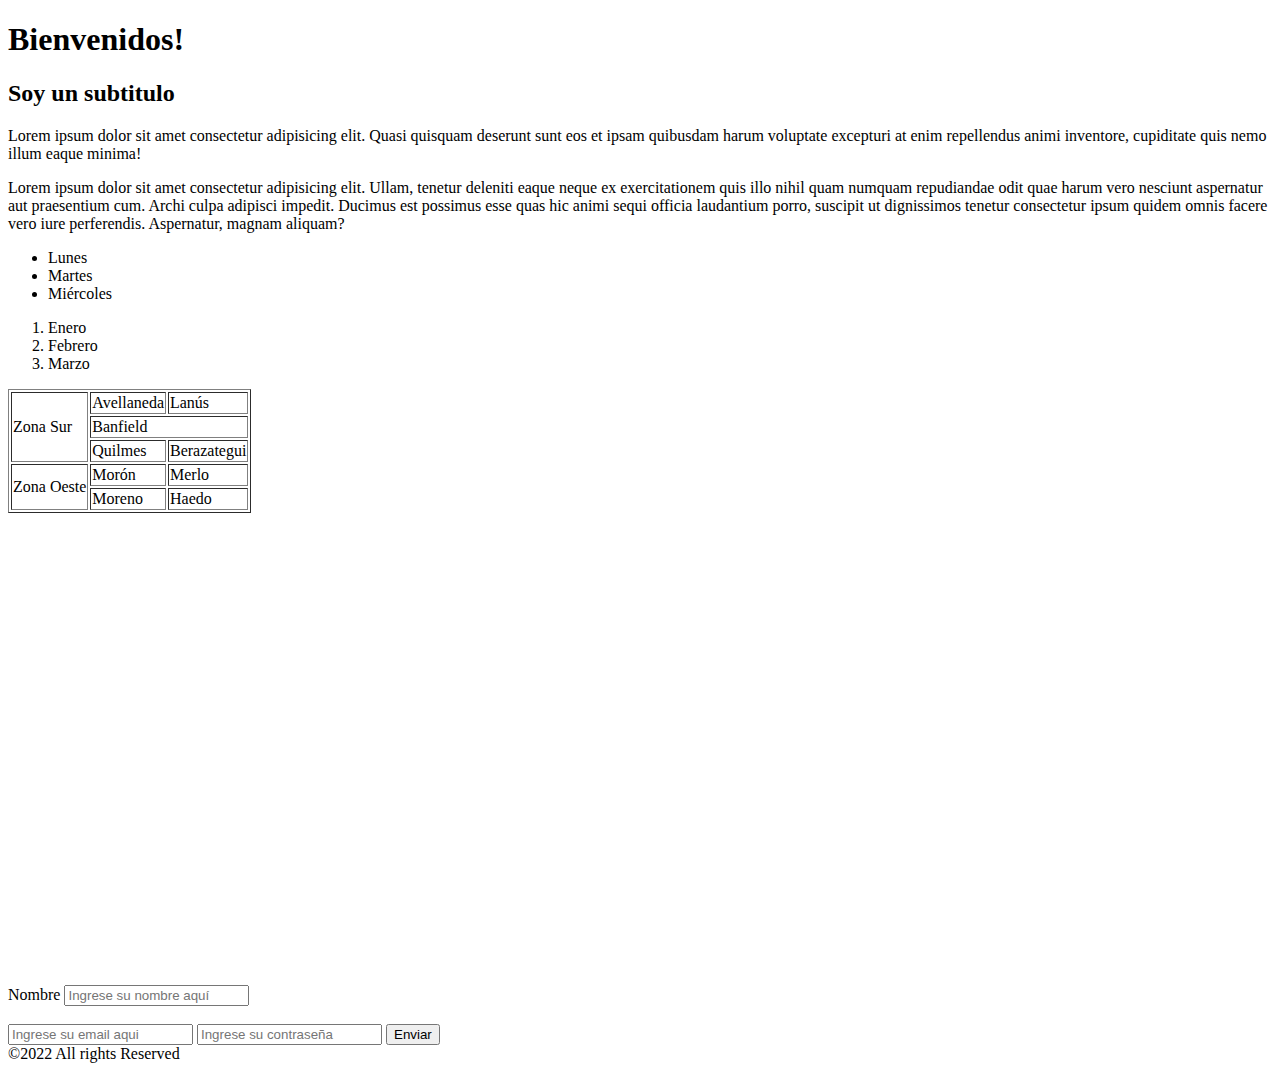
<file: Clase 3/index.html>
<!DOCTYPE html>
<html lang="en">
<head>
    <meta charset="UTF-8">
    <meta http-equiv="X-UA-Compatible" content="IE=edge">
    <meta name="viewport" content="width=device-width, initial-scale=1.0">
    <title>Clase 3 - CaC Java Fullstack</title>
    <link rel="shortcut icon" href="favicon.ico" type="image/x-icon" src="https://png.pngtree.com/png-vector/20190315/ourlarge/pngtree-dog-moon-logo-png-image_847379.jpg">
</head>
<body>

    <!-- Cabeza, Cuerpo, Pie -->

    <header>
        <!-- Etiquetas -->
        <h1>Bienvenidos!</h1>
    </header>
    <main>
        <h2>Soy un subtitulo</h2>
        <p>Lorem ipsum dolor sit amet consectetur adipisicing elit. Quasi quisquam deserunt sunt eos et ipsam quibusdam harum voluptate excepturi at enim repellendus animi inventore, cupiditate quis nemo illum eaque minima!</p>
        <!-- lorem*{numero de cantidad de repeticiones} -->
        <p>Lorem ipsum dolor sit amet consectetur adipisicing elit. Ullam, tenetur deleniti eaque neque ex exercitationem quis illo nihil quam numquam repudiandae odit quae harum vero nesciunt aspernatur aut praesentium cum.
        Archi culpa adipisci impedit. Ducimus est possimus esse quas hic animi sequi officia laudantium porro, suscipit ut dignissimos tenetur consectetur ipsum quidem omnis facere vero iure perferendis. Aspernatur, magnam aliquam?</p>
        <!-- Listas Desordenadas -->
        <ul>
            <li>Lunes</li>
            <li>Martes</li>
            <li>Miércoles</li>
        </ul>
        <!-- Listas Ordenadas -->
        <!-- li*3 -> el numero varia en base a la cantidad de etiquetas que quieran crear a la vez -->
        <ol>
            <li>Enero</li>
            <li>Febrero</li>
            <li>Marzo</li>
        </ol>

        <!-- TABLAS -->
        <table border="1">
            <tr>
            <td rowspan="3">Zona Sur</td>
            <td>Avellaneda</td>
            <td>Lanús</td>
            </tr>
            <tr>
            <td colspan="3">Banfield</td>
            </tr>
            <tr>
            <td>Quilmes</td>
            <td>Berazategui</td>
            </tr>
            <tr>
            <td rowspan="3">Zona Oeste</td>
            <td>Morón</td>
            <td>Merlo</td>
            </tr>
            <tr>
            <td>Moreno</td>
            <td>Haedo</td>
            </tr>
        </table>

        <!-- Agregamos contenido a la pagina -->
        <iframe width="360" height="115" src="https://www.youtube.com/embed/4feg_1W6YAc" title="YouTube video player" frameborder="0" allow="accelerometer; autoplay; clipboard-write; encrypted-media; gyroscope; picture-in-picture" allowfullscreen></iframe>

        <!-- MAPA -->
        <iframe src="https://www.google.com/maps/embed?pb=!1m18!1m12!1m3!1d14630.864069529407!2d-58.54726649729509!3d-34.57600307187299!2m3!1f0!2f0!3f0!3m2!1i1024!2i768!4f13.1!3m3!1m2!1s0x95bcb77160243783%3A0x5e21a2d3c0a65957!2sSan%20Mart%C3%ADn%2C%20Provincia%20de%20Buenos%20Aires!5e0!3m2!1ses!2sar!4v1646953948848!5m2!1ses!2sar" width="600" height="450" style="border:0;" allowfullscreen="" loading="lazy"></iframe>
        <br> <br>
        <!-- FORMULARIOS -->
        <form action="#">

            <label for="nombre">Nombre</label>
            <input type="text" name="nombre" placeholder="Ingrese su nombre aquí" required>
            <br><br>
            <input type="email" placeholder="Ingrese su email aqui" required>
            <input type="password" placeholder="Ingrese su contraseña" required>

            <input type="submit" value="Enviar">

        </form>

    </main>
    <footer>
        &copy;2022 All rights Reserved
    </footer>

</body>
</html>
</file>
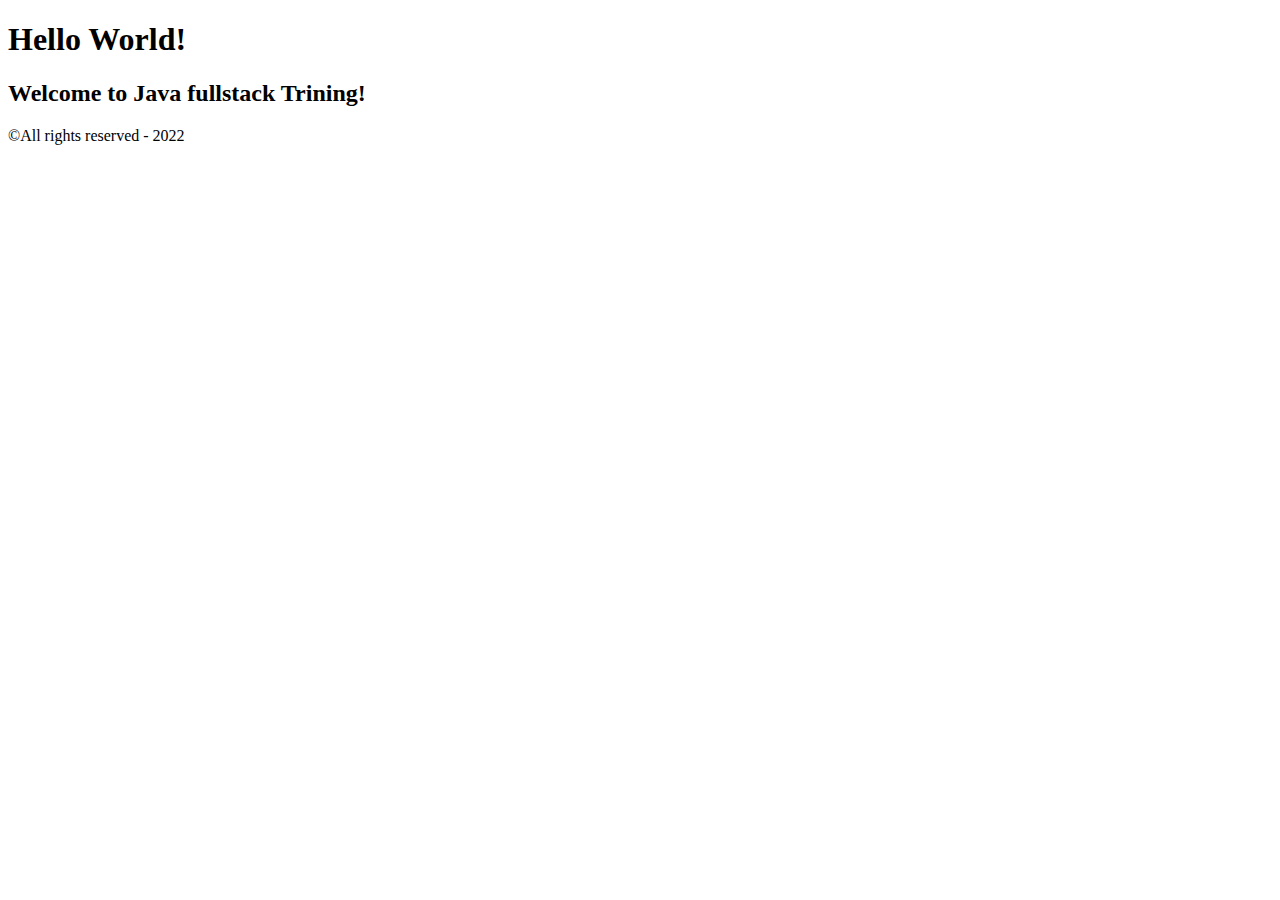
<file: Demo/index.html>
<!DOCTYPE html>
<html lang="en">
<head>
    <meta charset="UTF-8">
    <meta http-equiv="X-UA-Compatible" content="IE=edge">
    <meta name="viewport" content="width=device-width, initial-scale=1.0">
    <title>Demo</title>
</head>
<body>
    <h1>Hello World!</h1>
    <h2>Welcome to Java fullstack Trining!</h2>

    <footer>&copy;All rights reserved - 2022</footer>
</body>
</html>
</file>
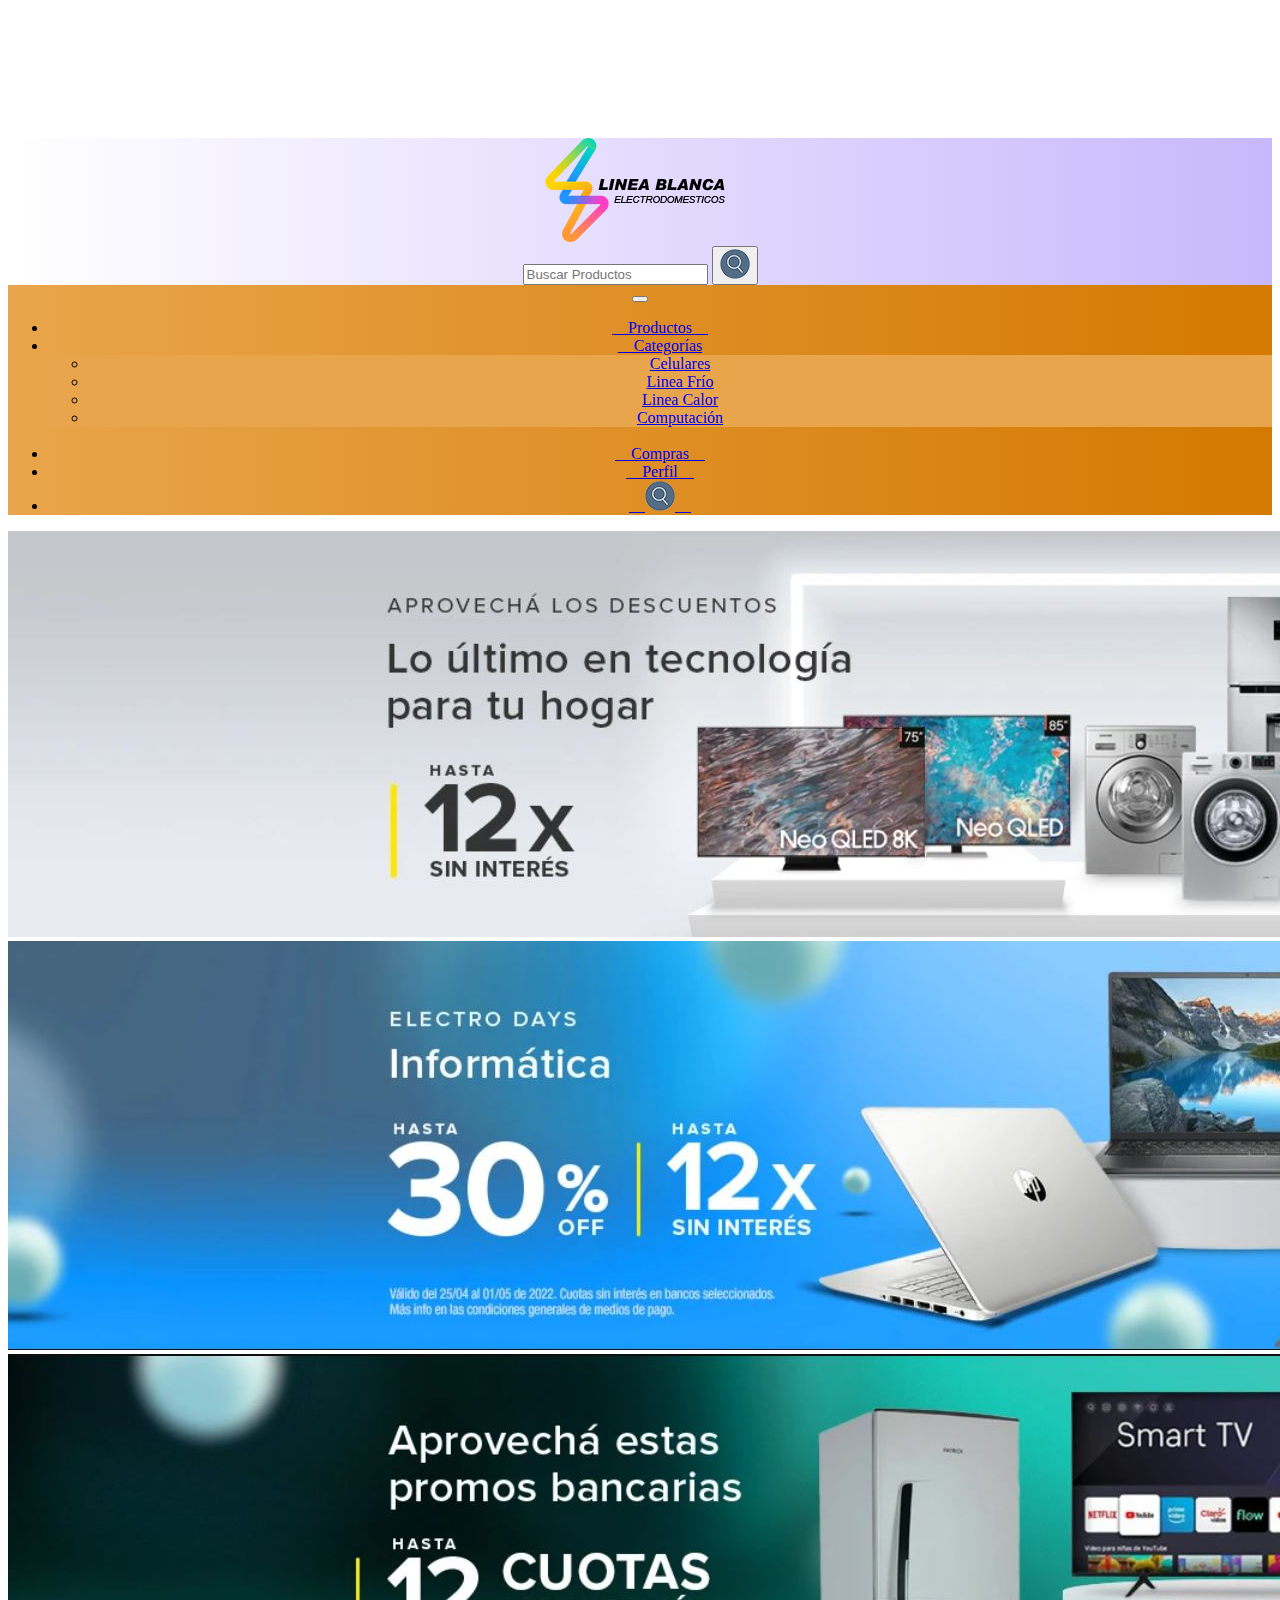
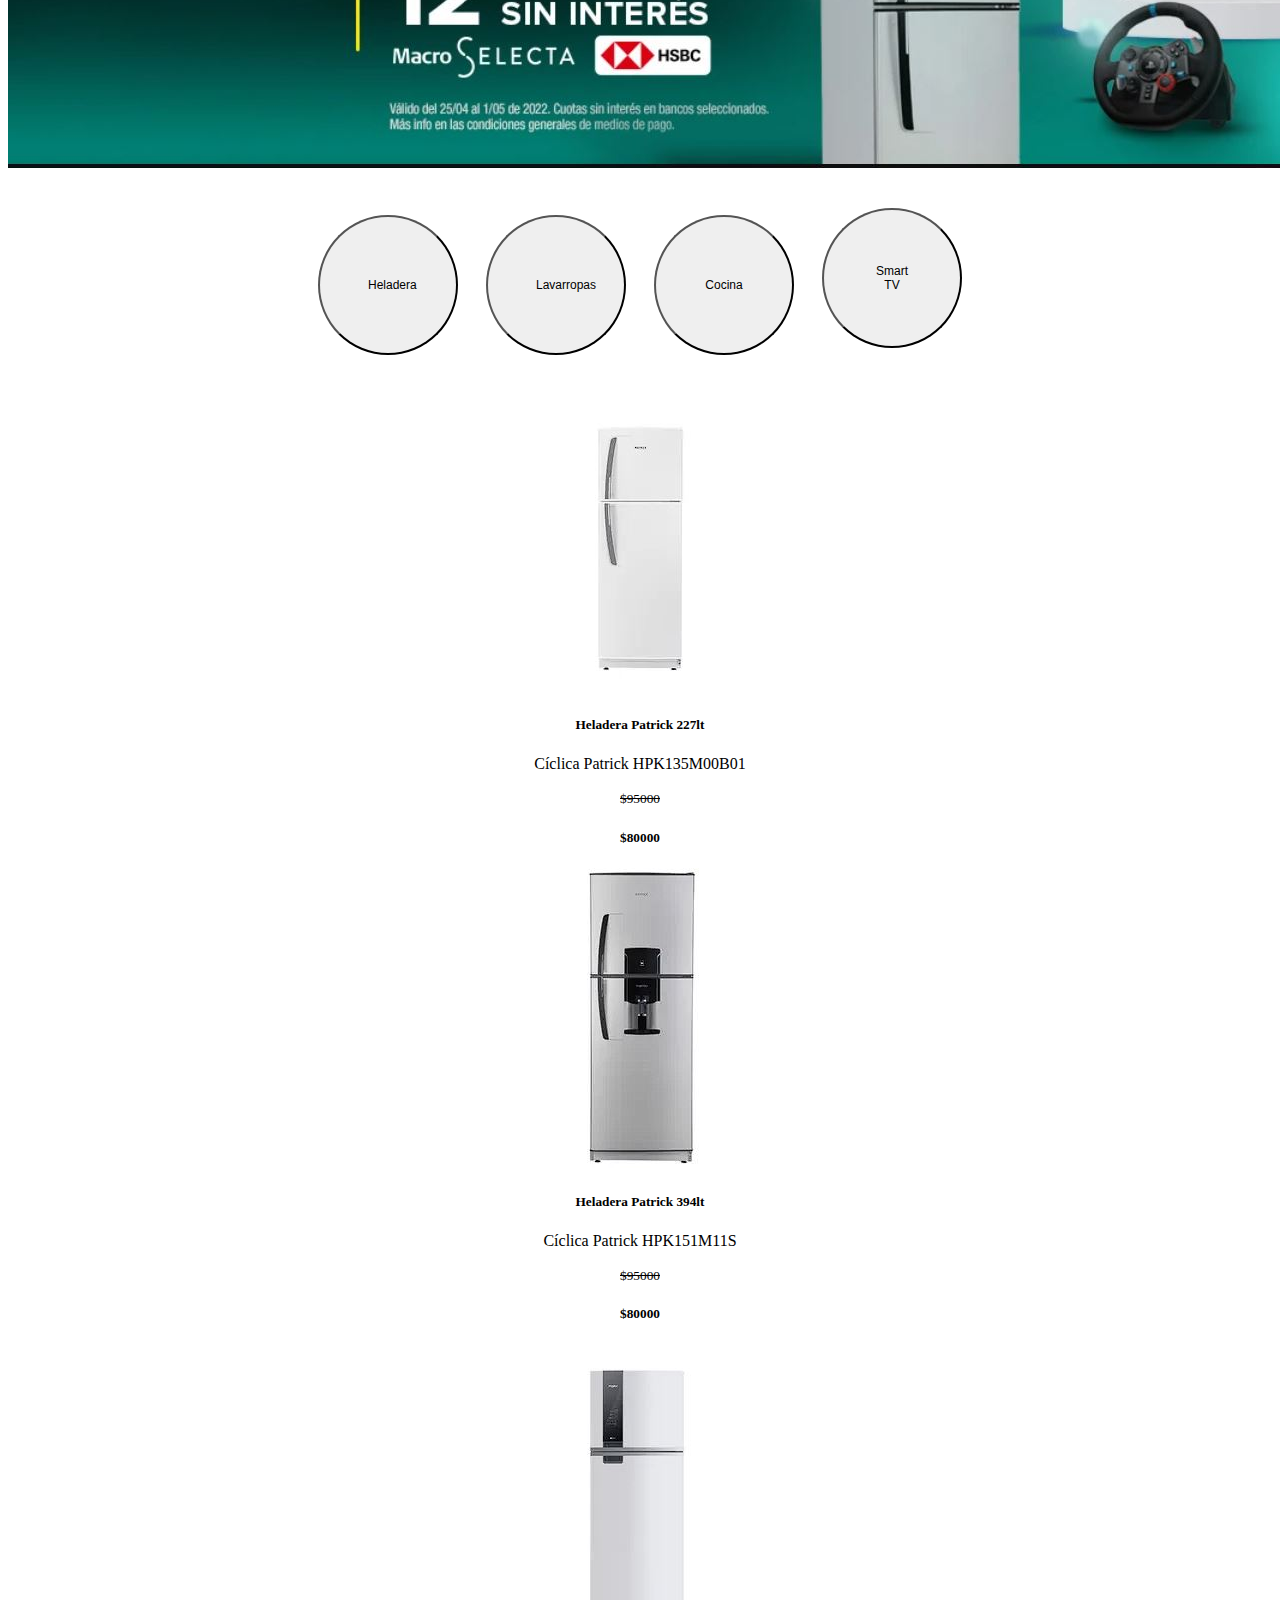
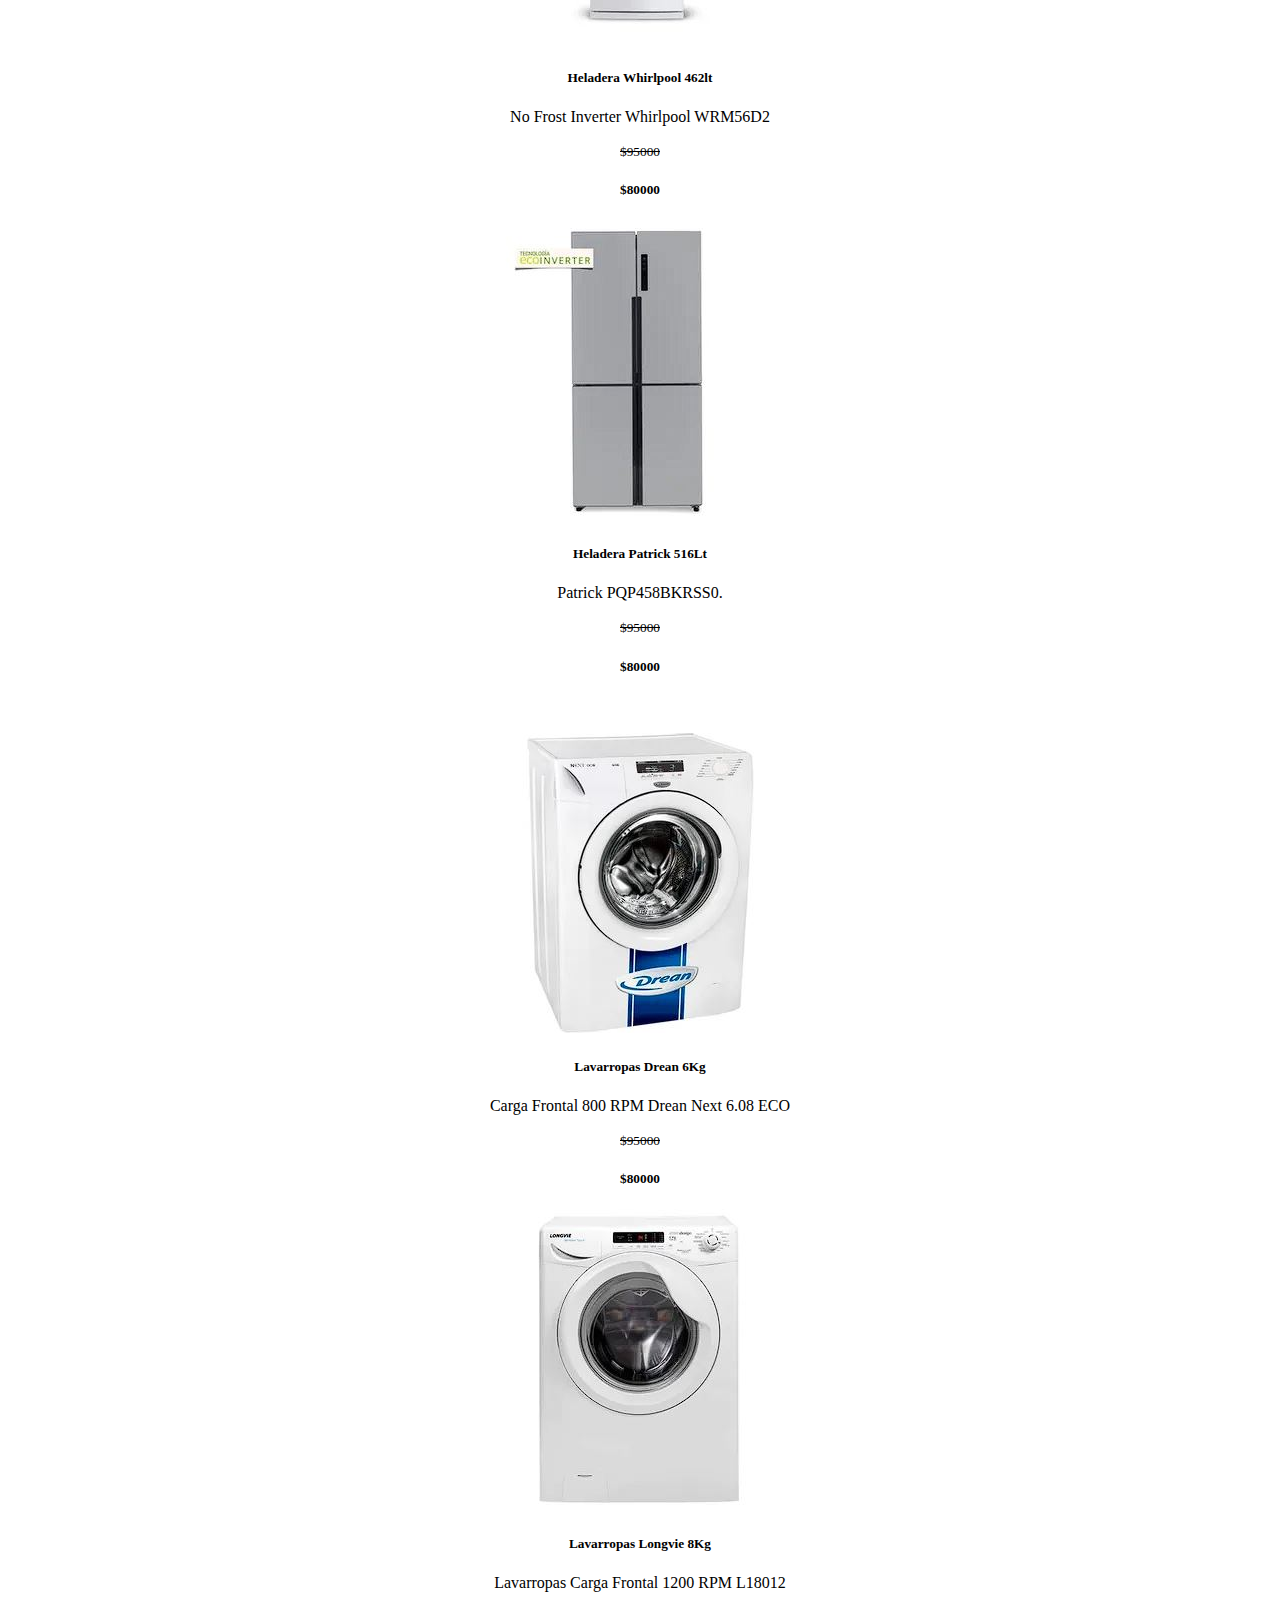
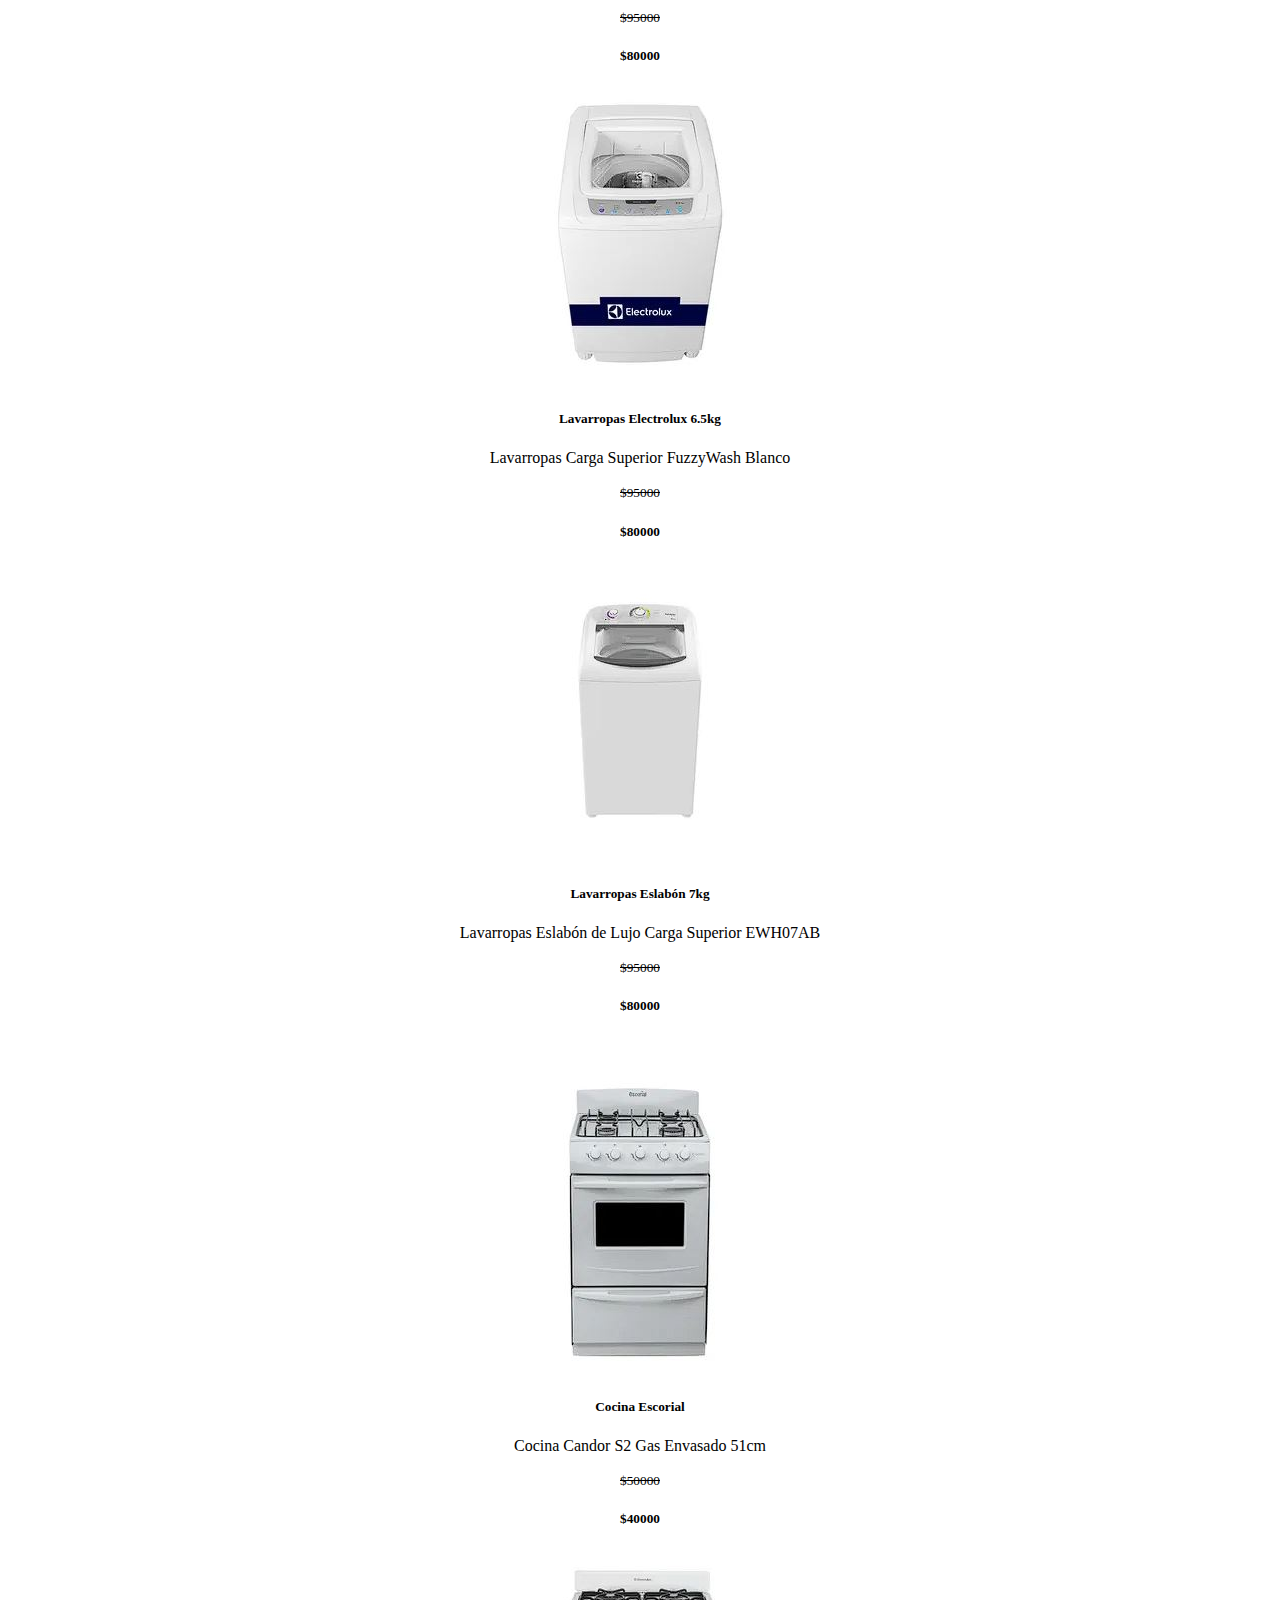
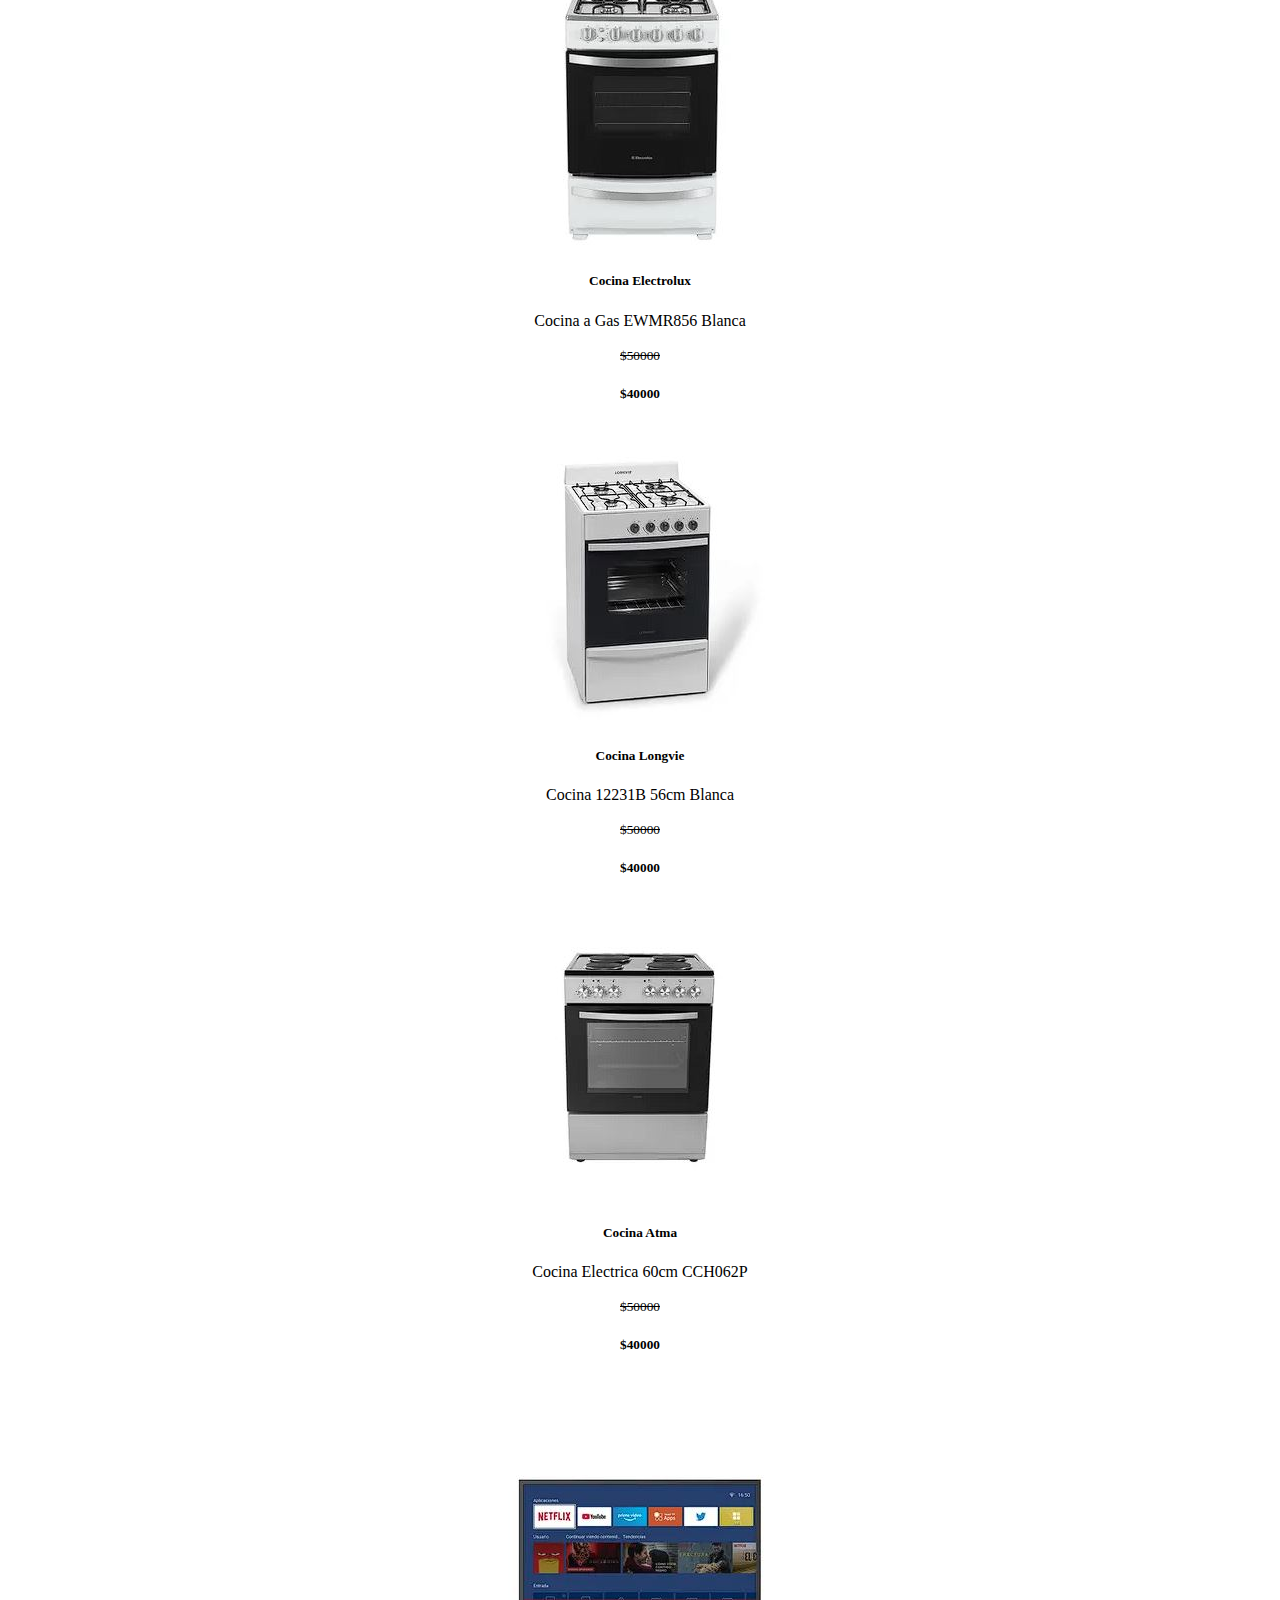
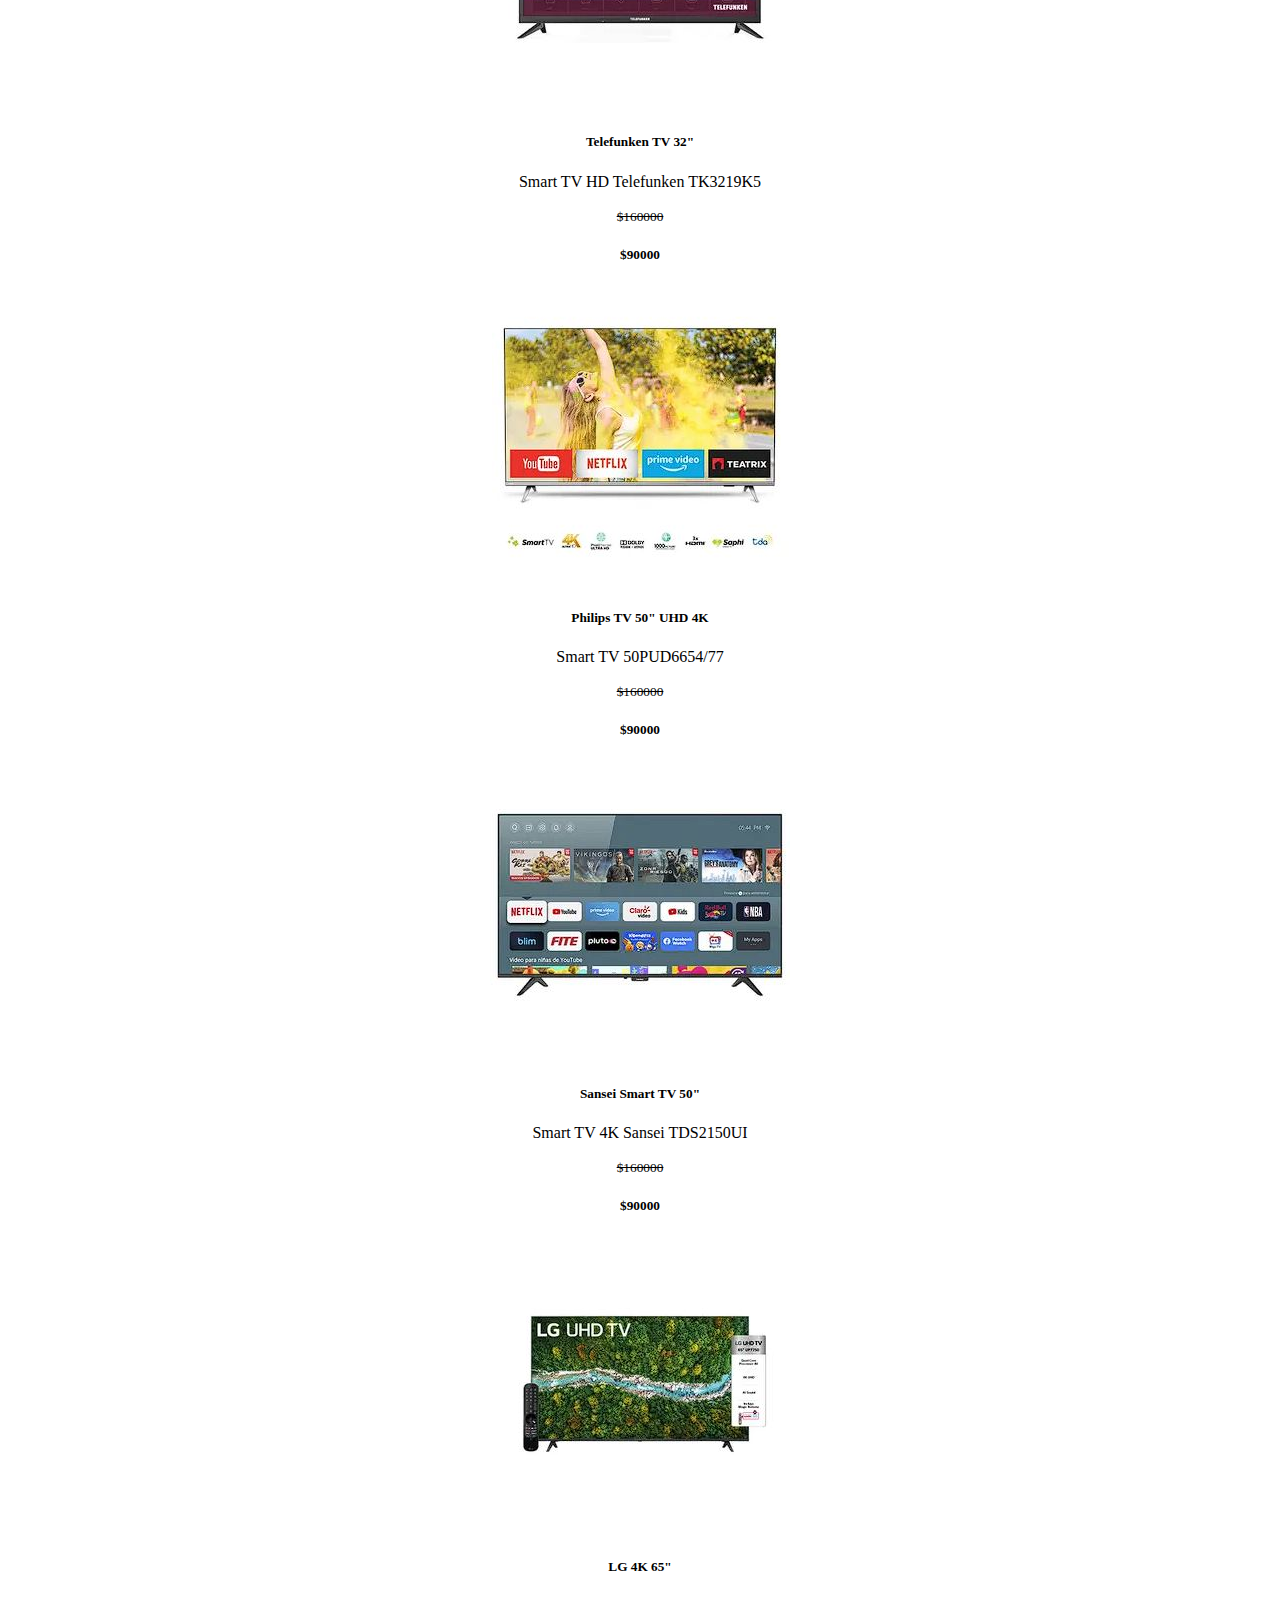
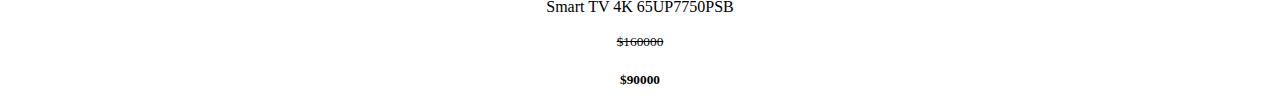
<file: Tarea/Proyecto/index.html>
<!DOCTYPE html>
    <html lang="es">
    <head>
        <meta charset="UTF-8">
        <meta http-equiv="X-UA-Compatible" content="IE=edge">
        <meta name="viewport" content="width=device-width, initial-scale=1.0">
     <!--BOOTSTRAP-->
    <link rel="stylesheet" href="https://cdn.jsdelivr.net/npm/bootstrap@4.6.1/dist/css/bootstrap.min.css" integrity="sha384-zCbKRCUGaJDkqS1kPbPd7TveP5iyJE0EjAuZQTgFLD2ylzuqKfdKlfG/eSrtxUkn" crossorigin="anonymous">  
    
    <title>Linea Blanca</title>
    <link rel="shortcut icon" type="image/png" href="./CSS/IMAGENES/favicon.png">
    </head>
    <body>
    
    <header>
      <!--ENCABEZADO-->
        <nav class="navbar navbar-light pt-2 pb-2" style="background: linear-gradient(to right, #ffffff,#c7b8fc);">
            <div class="container-fluid">
              <a class="navbar-brand ps-5" href="#"><img src="./img/logo_texto.png"><!--Linea Blanca--></a>
                <form class="d-flex col-8 mx-auto">
                    <div class="input-group">
                      <input type="search" class="form-control " placeholder="Buscar Productos" aria-label="Buscar Productos">
                      <button type="submit" class="input-group-text" id="basic-addon1"><img src="./img/lupa.png"></button>
                      
                    </div>
                </form>
            </div>
        </nav>
        <nav class="navbar navbar-expand-lg navbar-light pt-0 pb-0" style="background: linear-gradient(to right, #e9a54b,#d47901);">
            <div class="container-fluid">
               
              <button class="navbar-toggler" type="button" data-bs-toggle="collapse" data-bs-target="#navbarNav" aria-controls="navbarNav" aria-expanded="false" aria-label="Toggle navigation">
                <span class="navbar-toggler-icon"></span>
              </button>
              <div class="collapse navbar-collapse" id="navbarSupportedContent">
                <ul class="navbar-nav mx-auto" >
                  <li class="nav-item" >
                    <a class="nav-link" href="#">&nbsp;&nbsp;&nbsp;&nbsp;Productos&nbsp;&nbsp;&nbsp;&nbsp;</a>
                  </li>
                  <li class="nav-item dropdown">
                    <a class="nav-link dropdown-toggle" href="#" id="navbarDropdown" role="button" data-bs-toggle="dropdown" aria-expanded="false">
                        &nbsp;&nbsp;&nbsp;&nbsp;Categorías
                    </a>
                    <ul class="dropdown-menu" style="background-color: #e9a54b; aria-labelledby="navbarDropdown">
                      <li><a class="dropdown-item" href="#">Celulares</a></li>
                      <li><a class="dropdown-item" href="#">Linea Frío</a></li>
                      <li><a class="dropdown-item" href="#">Linea Calor</a></li>
                      <li><a class="dropdown-item" href="#">Computación</a></li>
                    </ul>
                  </li>&nbsp;&nbsp;&nbsp;&nbsp;
                  <li class="nav-item ">
                    <a class="nav-link" href="#">&nbsp;&nbsp;&nbsp;&nbsp;Compras&nbsp;&nbsp;&nbsp;&nbsp;</a>
                  </li>
                  <li class="nav-item ">
                    <a class="nav-link" href="#">&nbsp;&nbsp;&nbsp;&nbsp;Perfil&nbsp;&nbsp;&nbsp;&nbsp;</a>
                  </li>
                  <li class="nav-item col-8">
                    <a class="nav-link" href="#">&nbsp;&nbsp;&nbsp;&nbsp;<img src="./img/lupa.png">&nbsp;&nbsp;&nbsp;&nbsp;</a>
                  </li>
                </ul>
              </div>
            </div>
          </nav>
          <!-- JavaScript Bundle with Popper -->
    <script src="https://cdn.jsdelivr.net/npm/bootstrap@5.1.3/dist/js/bootstrap.bundle.min.js" integrity="sha384-ka7Sk0Gln4gmtz2MlQnikT1wXgYsOg+OMhuP+IlRH9sENBO0LRn5q+8nbTov4+1p" crossorigin="anonymous"></script>
    </header>
    <main>
        <!--CARRUSEL-->
      <div id="carouselExampleSlidesOnly" class="carousel slide" data-ride="carousel">
        <div class="carousel-inner">
          <div class="carousel-caption d-none d-md-block">
            
          </div>
            <div class="carousel-item active">
              <img src="./img/Carrusel 1.JPG" class="d-block w-100" alt="laptop">
            </div>
            <div class="carousel-item">
              <img src="./img/Carrusel 2.JPG" class="d-block w-100" alt="samsung">
            </div>
            <div class="carousel-item">
              <img src="./img/Carrusel 3.JPG" class="d-block w-100" alt="iphone">
            </div>
        </div>
      </div>
    


      <style type="text/css">

        .Productos {
            background-size: auto;
            text-align: center;
            padding-top: 130px;
        }        
        .btn-circle.btn-xl {
            width: 140px;
            height: 140px;
            padding: 30px 48px;
            border-radius: 105px;
            font-size: 12px;
            text-align: center justify;
        }
    </style>
</head>
  
<body class="Productos">
    <br><br>
    <button type="button" class="btn btn-warning btn-circle btn-xl">Heladera</button>&nbsp;&nbsp;&nbsp;&nbsp;&nbsp;&nbsp;
    <button type="button" class="btn btn-warning btn-circle btn-xl">Lavarropas</button>&nbsp;&nbsp;&nbsp;&nbsp;&nbsp;&nbsp;
    <button type="button" class="btn btn-warning btn-circle btn-xl">Cocina</button>&nbsp;&nbsp;&nbsp;&nbsp;&nbsp;&nbsp;
    <button type="button" class="btn btn-warning btn-circle btn-xl">Smart TV</button>
    <br><br><br>
</body>



            <div class="card-group container col-sm">
                    
                    <div class="card">
                            <img class="card-img-top" src="./img/Producto_1.JPG" alt="Card image cap">
                    <div class="card-body">
                        <h5 class="card-title">Heladera Patrick 227lt</h5>
                        <p class="card-text">Cíclica Patrick HPK135M00B01</p>
                        <p class="card-text"><small class="text-muted"><del>$95000</del></small></p>
                        <h5 class="card-title">$80000</h5>
                    </div>
                    </div>
                    <div class="card">
                    <img class="card-img-top" src="./img/Producto_1.1.JPG" alt="Card image cap">
                    <div class="card-body">
                        <h5 class="card-title">Heladera Patrick 394lt</h5>
                        <p class="card-text">Cíclica Patrick HPK151M11S</p>
                        <p class="card-text"><small class="text-muted"><del>$95000</del></small></p>
                        <h5 class="card-title">$80000</h5>
                    </div>
                    </div>
                    <div class="card">
                    <img class="card-img-top" src="./img/Producto_1.2.JPG" alt="Card image cap">
                    <div class="card-body">
                        <h5 class="card-title">Heladera Whirlpool 462lt</h5>
                        <p class="card-text">No Frost Inverter Whirlpool WRM56D2</p>
                        <p class="card-text"><small class="text-muted"><del>$95000</del></small></p>
                        <h5 class="card-title">$80000</h5>
                    </div>
                    </div>
                    <div class="card">
                        <img class="card-img-top" src="./img/Producto_1.3.JPG" alt="Card image cap">
                        <div class="card-body">
                            <h5 class="card-title">Heladera Patrick 516Lt</h5>
                            <p class="card-text">Patrick PQP458BKRSS0.</p>
                            <p class="card-text"><small class="text-muted"><del>$95000</del></small></p>
                            <h5 class="card-title">$80000</h5>
                        </div>
                        </div>
                    
            </div>
            <br>
            <br>
            <div class="card-group container col-sm">
                    
                <div class="card">
                <img class="card-img-top" src="./img/Producto_2.JPG" alt="Card image cap">
                <div class="card-body">
                    <h5 class="card-title">Lavarropas Drean 6Kg</h5>
                    <p class="card-text">Carga Frontal 800 RPM Drean Next 6.08 ECO</p>
                    <p class="card-text"><small class="text-muted"><del>$95000</del></small></p>
                    <h5 class="card-title">$80000</h5>
                </div>
                </div>
                <div class="card">
                <img class="card-img-top" src="./img/Producto_2.1.JPG" alt="Card image cap">
                <div class="card-body">
                    <h5 class="card-title">Lavarropas Longvie 8Kg</h5>
                    <p class="card-text">Lavarropas Carga Frontal 1200 RPM L18012</p>
                    <p class="card-text"><small class="text-muted"><del>$95000</del></small></p>
                    <h5 class="card-title">$80000</h5>
                </div>
                </div>
                <div class="card">
                <img class="card-img-top" src="./img/Producto_2.2.JPG" alt="Card image cap">
                <div class="card-body">
                    <h5 class="card-title">Lavarropas Electrolux 6.5kg</h5>
                    <p class="card-text">Lavarropas Carga Superior FuzzyWash Blanco</p>
                    <p class="card-text"><small class="text-muted"><del>$95000</del></small></p>
                    <h5 class="card-title">$80000</h5>
                </div>
                </div>
                <div class="card">
                    <img class="card-img-top" src="./img/Producto_2.3.JPG" alt="Card image cap">
                    <div class="card-body">
                        <h5 class="card-title">Lavarropas Eslabón 7kg</h5>
                        <p class="card-text">Lavarropas Eslabón de Lujo Carga Superior EWH07AB</p>
                        <p class="card-text"><small class="text-muted"><del>$95000</del></small></p>
                        <h5 class="card-title">$80000</h5>
                    </div>
                    </div>
                
            </div>
            <br>
            <br>
            <div class="card-group container col-sm">
                    
                <div class="card">
                <img class="card-img-top" src="./img/Producto_3.JPG" alt="Card image cap">
                <div class="card-body">
                    <h5 class="card-title">Cocina Escorial</h5>
                    <p class="card-text">Cocina Candor S2 Gas Envasado 51cm</p>
                    <p class="card-text"><small class="text-muted"><del>$50000</del></small></p>
                    <h5 class="card-title">$40000</h5>
                </div>
                </div>
                <div class="card">
                <img class="card-img-top" src="./img/Producto_3.1.JPG" alt="Card image cap">
                <div class="card-body">
                    <h5 class="card-title">Cocina Electrolux</h5>
                    <p class="card-text">Cocina a Gas EWMR856 Blanca</p>
                    <p class="card-text"><small class="text-muted"><del>$50000</del></small></p>
                    <h5 class="card-title">$40000</h5>
                </div>
                </div>
                <div class="card">
                <img class="card-img-top" src="./img/Producto_3.2.JPG" alt="Card image cap">
                <div class="card-body">
                    <h5 class="card-title">Cocina Longvie</h5>
                    <p class="card-text">Cocina 12231B 56cm Blanca</p>
                    <p class="card-text"><small class="text-muted"><del>$50000</del></small></p>
                    <h5 class="card-title">$40000</h5>
                </div>
                </div>
                <div class="card">
                    <img class="card-img-top" src="./img/Producto_3.3.JPG" alt="Card image cap">
                    <div class="card-body">
                        <h5 class="card-title">Cocina Atma</h5>
                        <p class="card-text">Cocina Electrica 60cm CCH062P</p>
                        <p class="card-text"><small class="text-muted"><del>$50000</del></small></p>
                        <h5 class="card-title">$40000</h5>
                    </div>
                    </div>
                
            </div>
            <br>
            <br>
            <div class="card-group container col-sm">
                    
                <div class="card">
                <img class="card-img-top" src="./img/Producto_4.JPG" alt="Card image cap">
                <div class="card-body">
                    <h5 class="card-title">Telefunken TV 32"</h5>
                    <p class="card-text">Smart TV HD Telefunken TK3219K5</p>
                    <p class="card-text"><small class="text-muted"><del>$160000</del></small></p>
                    <h5 class="card-title">$90000</h5>
                </div>
                </div>
                <div class="card">
                <img class="card-img-top" src="./img/Producto_4.1.JPG" alt="Card image cap">
                <div class="card-body">
                    <h5 class="card-title">Philips TV 50" UHD 4K</h5>
                    <p class="card-text">Smart TV 50PUD6654/77</p>
                    <p class="card-text"><small class="text-muted"><del>$160000</del></small></p>
                    <h5 class="card-title">$90000</h5>
                </div>
                </div>
                <div class="card">
                <img class="card-img-top" src="./img/Producto_4.2.JPG" alt="Card image cap">
                <div class="card-body">
                    <h5 class="card-title">Sansei Smart TV 50"</h5>
                    <p class="card-text">Smart TV 4K Sansei TDS2150UI</p>
                    <p class="card-text"><small class="text-muted"><del>$160000</del></small></p>
                    <h5 class="card-title">$90000</h5>
                </div>
                </div>
                <div class="card">
                    <img class="card-img-top" src="./img/Producto_4.3.JPG" alt="Card image cap">
                    <div class="card-body">
                        <h5 class="card-title">LG 4K 65"</h5>
                        <p class="card-text">Smart TV 4K 65UP7750PSB</p>
                        <p class="card-text"><small class="text-muted"><del>$160000</del></small></p>
                        <h5 class="card-title">$90000</h5>
                    </div>
                    </div>
            
                
            </div>          
    

      

   


            
        </main>
        <footer>
            
        </footer>
        <script src="https://cdn.jsdelivr.net/npm/jquery@3.5.1/dist/jquery.slim.min.js" integrity="sha384-DfXdz2htPH0lsSSs5nCTpuj/zy4C+OGpamoFVy38MVBnE+IbbVYUew+OrCXaRkfj" crossorigin="anonymous"></script>
        <script src="https://cdn.jsdelivr.net/npm/popper.js@1.16.1/dist/umd/popper.min.js" integrity="sha384-9/reFTGAW83EW2RDu2S0VKaIzap3H66lZH81PoYlFhbGU+6BZp6G7niu735Sk7lN" crossorigin="anonymous"></script>
        <script src="https://cdn.jsdelivr.net/npm/bootstrap@4.6.1/dist/js/bootstrap.min.js" integrity="sha384-VHvPCCyXqtD5DqJeNxl2dtTyhF78xXNXdkwX1CZeRusQfRKp+tA7hAShOK/B/fQ2" crossorigin="anonymous"></script>
    
    </body>
    </html>





    <!--111111

    <nav class="navbar navbar-expand-lg navbar-light pt-0 pb-0" style="background: linear-gradient(to right, #e9a54b,#d47901);">
        <div class="container-fluid">
          
            <button class="navbar-toggler" type="button" data-bs-toggle="collapse" data-bs-target="#navbarNav" aria-controls="navbarNav" aria-expanded="false" aria-label="Toggle navigation">
                <span class="navbar-toggler-icon"></span>
              </button>
              <div class="collapse navbar-collapse" id="navbarSupportedContent">
                <ul class="navbar-nav mx-auto">
                  <li class="nav-item dropdown">
                    <a class="nav-link dropdown-toggle" href="#" button id="dLabel" type="button" data-toggle="dropdown" aria-haspopup="true" aria-expanded="false">
                        &nbsp;&nbsp;&nbsp;&nbsp;&nbsp;&nbsp;&nbsp;&nbsp;Celulares&nbsp;&nbsp;&nbsp;&nbsp;&nbsp;&nbsp;&nbsp;&nbsp;
                    </a>
                    <div class="dropdown-menu" aria-labelledby="navbarDropdown1">
                        <a class="dropdown-item" href="#">Producto1</a>
                        <a class="dropdown-item" href="#">Producto2</a>
                        <div class="dropdown-divider"></div>
                        <a class="dropdown-item" href="#">Producto3</a>
                        <a class="dropdown-item" href="#">Producto4</a>                  
                    </div>
                  </li>
              <li class="nav-item dropdown">
                <a class="nav-link dropdown-toggle" href="#" id="navbarDropdown1" role="button" data-toggle="dropdown" aria-haspopup="true" aria-expanded="false">
                    &nbsp;&nbsp;&nbsp;&nbsp;&nbsp;&nbsp;&nbsp;&nbsp;Línea Frío&nbsp;&nbsp;&nbsp;&nbsp;&nbsp;&nbsp;&nbsp;&nbsp;
                </a>
                <div class="dropdown-menu" aria-labelledby="navbarDropdown1">
                    <a class="dropdown-item" href="#">Producto1</a>
                    <a class="dropdown-item" href="#">Producto2</a>
                    <a class="dropdown-item" href="#">Producto3</a>
                    <a class="dropdown-item" href="#">Producto4</a>                  
                </div>
              </li>
              <li class="nav-item dropdown">
                <a class="nav-link dropdown-toggle" href="#" id="navbarDropdown2" role="button" data-toggle="dropdown" aria-haspopup="true" aria-expanded="false">
                    &nbsp;&nbsp;&nbsp;&nbsp;&nbsp;&nbsp;&nbsp;&nbsp;Línea Calor&nbsp;&nbsp;&nbsp;&nbsp;&nbsp;&nbsp;&nbsp;&nbsp;
                </a>
                <div class="dropdown-menu" aria-labelledby="navbarDropdown2">
                  <a class="dropdown-item" href="#">Producto1</a>
                  <a class="dropdown-item" href="#">Producto2</a>
                  <a class="dropdown-item" href="#">Producto3</a>
                  <a class="dropdown-item" href="#">Producto4</a>
                </div>
              </li>
              <li class="nav-item dropdown">
                <a class="nav-link dropdown-toggle" href="#" id="navbarDropdown1" role="button" data-toggle="dropdown" aria-haspopup="true" aria-expanded="false">
                    &nbsp;&nbsp;&nbsp;&nbsp;&nbsp;&nbsp;&nbsp;&nbsp;Computación&nbsp;&nbsp;&nbsp;&nbsp;&nbsp;&nbsp;&nbsp;&nbsp;
                </a>
                <div class="dropdown-menu" aria-labelledby="navbarDropdown1">
                    <a class="dropdown-item" href="#">Producto1</a>
                    <a class="dropdown-item" href="#">Producto2</a>
                    <div class="dropdown-divider"></div>
                    <a class="dropdown-item" href="#">Producto3</a>
                    <a class="dropdown-item" href="#">Producto4</a>                  
                </div>
              </li>
            </ul>
          </div>
        </div>
      </navbar>

      111111111   -->





    <!-- 
    <nav class="navbar navbar-expand-lg navbar-light pt-0 pb-0" style="background: linear-gradient(to right, #e9a54b,#d47901);">
        <div class="container-fluid">
           
          <button class="navbar-toggler" type="button" data-bs-toggle="collapse" data-bs-target="#navbarNav" aria-controls="navbarNav" aria-expanded="false" aria-label="Toggle navigation">
            <span class="navbar-toggler-icon"></span>
          </button>
          <div class="collapse navbar-collapse" id="navbarSupportedContent">
            <ul class="navbar-nav mx-auto">
              <li class="nav-item dropdown">
                <a class="nav-link" href="#">&nbsp;&nbsp;&nbsp;&nbsp;Celulares&nbsp;&nbsp;&nbsp;&nbsp;</a>
                    <ul class="dropdown-menu" style="background-color: #e9a54b; aria-labelledby "=" navbardropdown"=">
                        <li><a class="dropdown-item" href="#">Celulares</a></li>
                        <li><a class="dropdown-item" href="#">Linea Frío</a></li>
                        <li><a class="dropdown-item" href="#">Linea Calor</a></li>
                        <li><a class="dropdown-item" href="#">Computación</a></li>
                    </ul>
                
              </li>&nbsp;&nbsp;&nbsp;&nbsp;
              
              <li class="nav-item dropdown">
                <a class="nav-link dropdown-toggle" href="#" id="navbarDropdown" role="button" data-bs-toggle="dropdown" aria-expanded="false">
                    &nbsp;&nbsp;&nbsp;&nbsp;Linea Frío
                </a>
                <ul class="dropdown-menu" style="background-color: #e9a54b; aria-labelledby=" navbardropdown"=">
                  <li><a class="dropdown-item" href="#">Celulares</a></li>
                  <li><a class="dropdown-item" href="#">Linea Frío</a></li>
                  <li><a class="dropdown-item" href="#">Linea Calor</a></li>
                  <li><a class="dropdown-item" href="#">Computación</a></li>
                </ul>
              </li>&nbsp;&nbsp;&nbsp;&nbsp;
              <li class="nav-item ">
                <a class="nav-link" href="#">&nbsp;&nbsp;&nbsp;&nbsp;Linea Calor&nbsp;&nbsp;&nbsp;&nbsp;</a>
              </li>
              <li class="nav-item ">
                <a class="nav-link" href="#">&nbsp;&nbsp;&nbsp;&nbsp;Computación&nbsp;&nbsp;&nbsp;&nbsp;</a>
              </li>
            </ul>
          </div>
        </div>
      </nav>
      -->
</file>
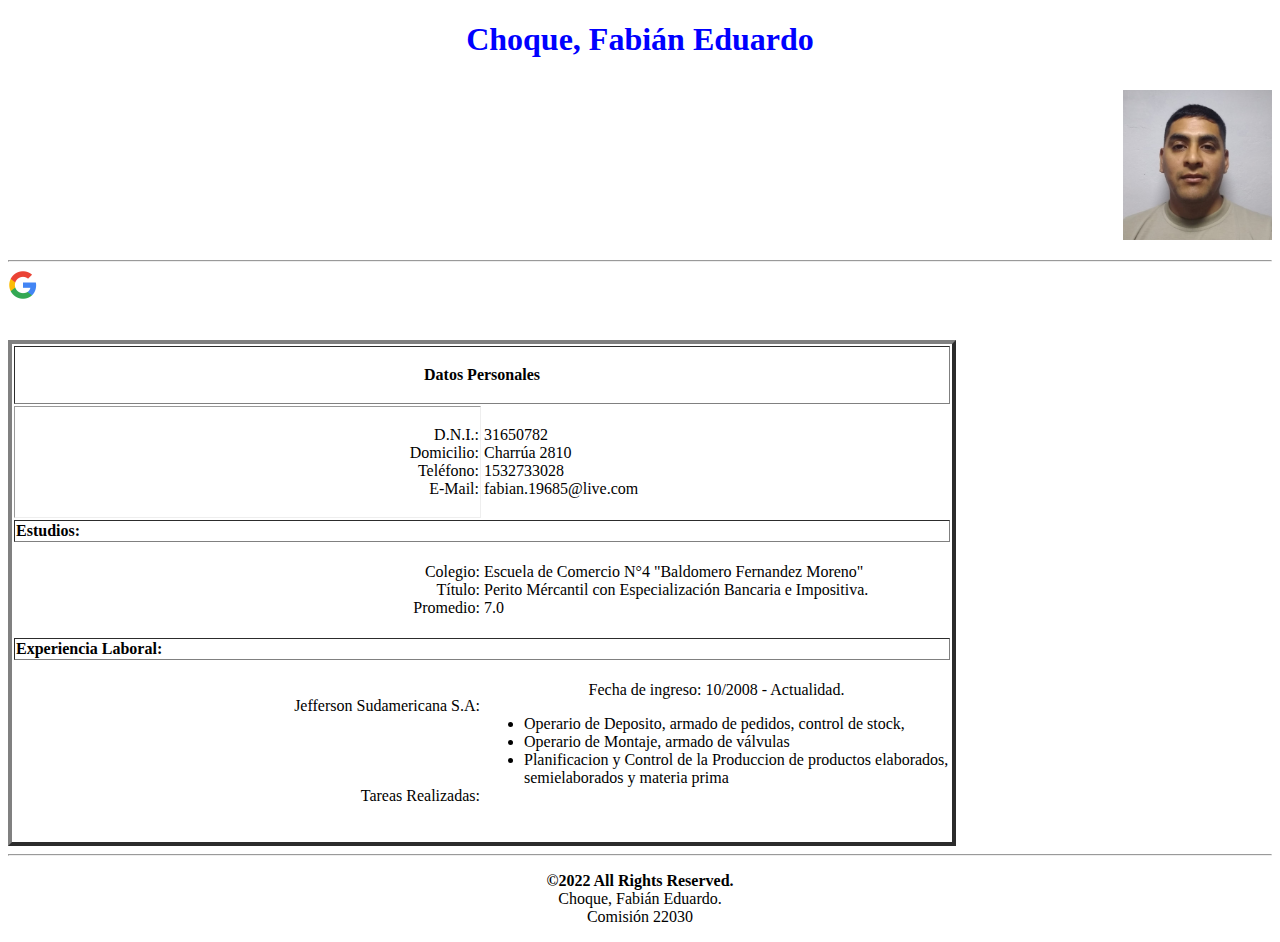
<file: Tarea/Tarea/Index.html>
<!DOCTYPE html>
<html lang="es">
<head>
    <meta charset="UTF-8">
    <meta http-equiv="X-UA-Compatible" content="IE=edge">
    <meta name="viewport" content="width=device-width, initial-scale=1.0">
    <title>CURRICULUM VITAE</title>
</head>
<body>
   <header>
       <h1 align= "center" <p style="color:blue ">Choque, Fabián Eduardo</p></h1>
            <img src="./Foto_Carnet_1.png" alt="Foto_Carnet_1" height="150" style="float: right">
            <br><br><br><br><br><br><br><br><br>
            <hr>
   </header> 
   <main>
    <a href="https://www.google.com.ar"><img src="./icono Google.png.crdownload" height="30px"></a>
    <br><br><br>
       <table border="4" style= "text-align:left;width: 75%;">
            <tr>    
                   <th align= "center" colspan="2"><br>Datos Personales<br><br></th>       
            </tr>
            <tr style= "border: inset 0pt">
                <td style="text-align:left;width: 50%;"><br>
                    <div align="right">
                        D.N.I.:<br>
                        Domicilio:<br>
                        Teléfono:<br>
                        E-Mail:<br><br>
                    </div>
                </td>
                <td style="border: inset 0pt"><br>
                    <div  align="left">
                        31650782<br>
                        Charrúa 2810<br>
                        1532733028<br>
                        fabian.19685@live.com<br><br>
                    </div>
                </td>
            </tr>  
            <tr>
            <th colspan="2">Estudios:</th>
            </tr>
                    <td  style="border: inset 0pt" ><br>
                        <div align="right">
                            Colegio:<br>
                            Título:<br>
                            Promedio:<br><br>
                        </div>
                    </td>
                    <td style="border: inset 0pt"><br>
                        <div  align="left">
                            Escuela de Comercio N°4 "Baldomero Fernandez Moreno"<br>
                            Perito Mércantil con Especialización Bancaria e Impositiva.<br>
                            7.0<br><br>
                        </div>
                    </td>
            <tr>
            <th colspan="2">Experiencia Laboral:</th>
            </tr>
                    <td style="border: inset 0pt"><br>
                        <div align="Right">
                            Jefferson Sudamericana S.A:<br><br><br><br><br>
                            Tareas Realizadas: <br><br>
                        </div>
                    </td>
                    <td style="border: inset 0pt"><br>
                        <div align="center">
                        Fecha de ingreso: 10/2008 - Actualidad.<br>
                        </div>
                        <ul align="left">
                            <li>Operario de Deposito, armado de pedidos, control de stock,</li>
                            <li>Operario de Montaje, armado de válvulas</li>
                            <li>Planificacion y Control de la Produccion de productos elaborados, semielaborados y materia prima</li>
                        </ul><br><br>
                    </td>
                </tr>
       </table>
   </main>
   <hr>
   <footer align="center">
        <p><b>©2022 All Rights Reserved.</b> <br>Choque, Fabián Eduardo. <br>Comisión 22030</p>
   </footer>
</body>
</html>
</file>
